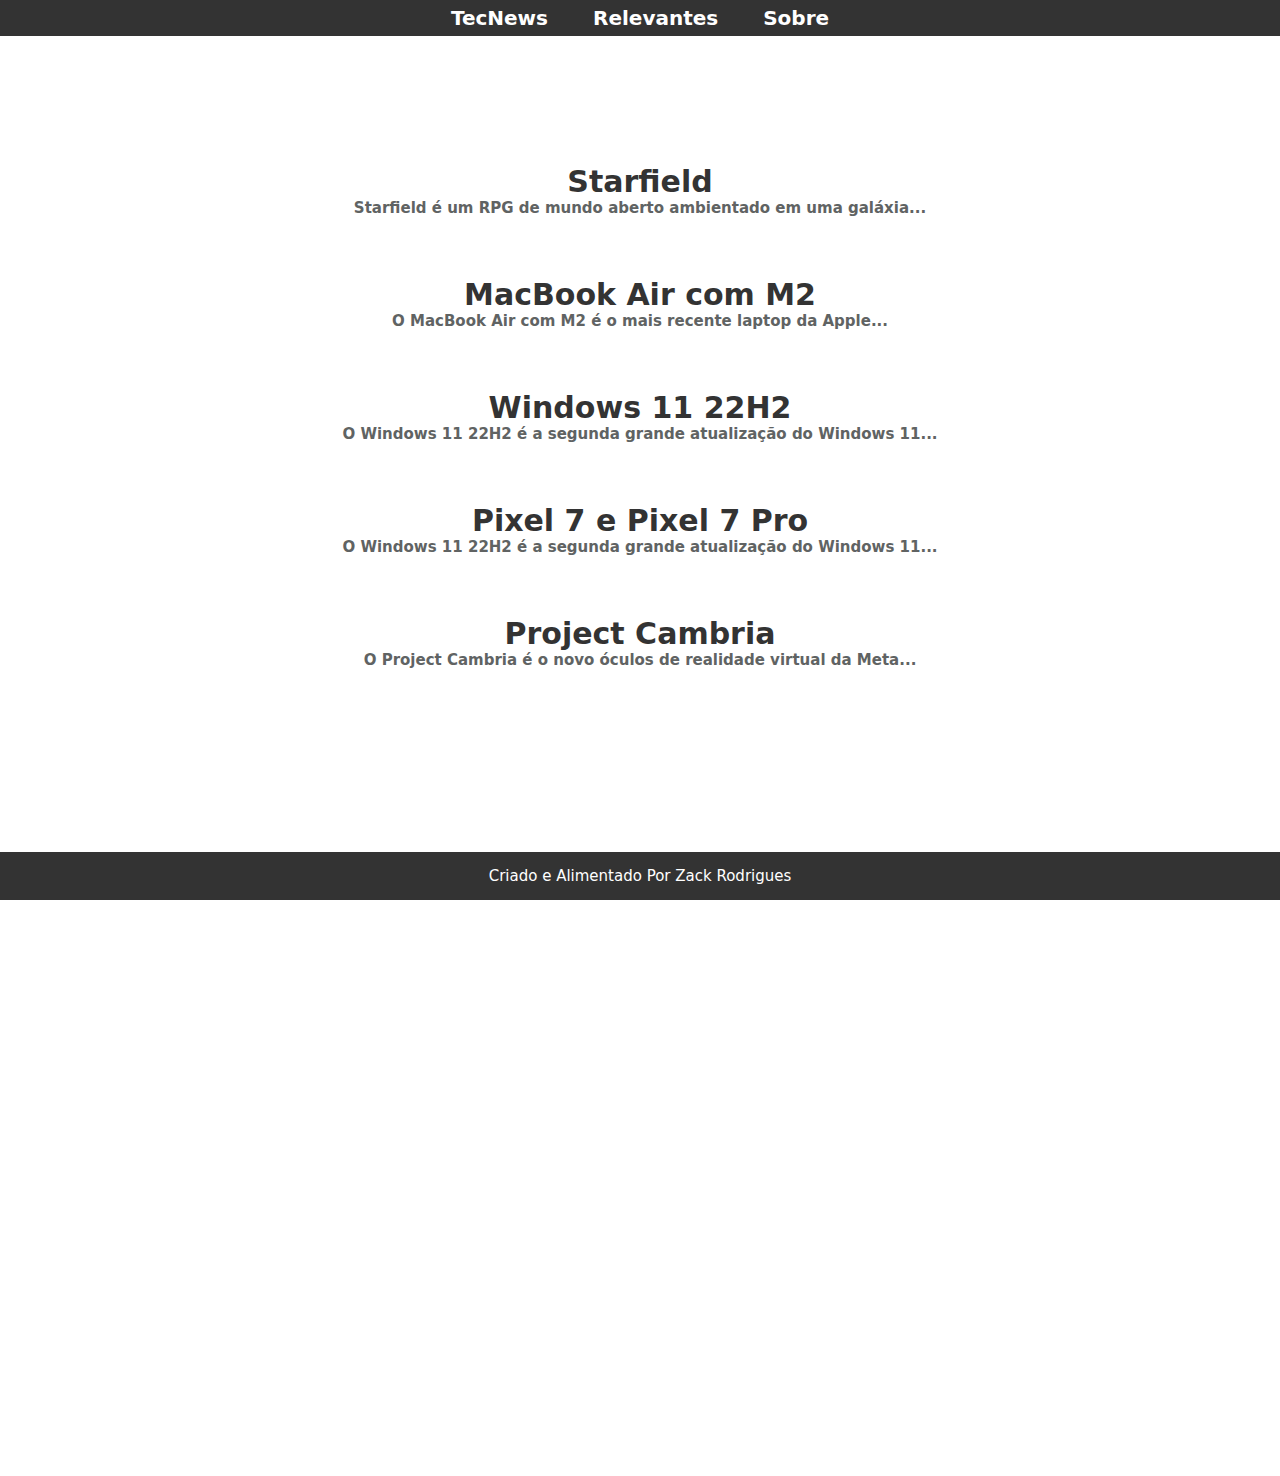
<file: index.html>
<!DOCTYPE html>
<html lang="pt-br">
  <head>
    <meta charset="UTF-8" />
    <meta name="viewport" content="width=device-width, initial-scale=1.0" />
    <title>TecNews</title>
    <link rel="stylesheet" href="styles.css" />
    <link rel="icon" type="image/x-icon" href="fav.png" />
  </head>
  <body>
    <div class="bloco-menu">
      <nav>
        <h1 class="menu-text">
          <p class="menu"><a class="active" href="index.html">TecNews</a></p>

          <p class="menu"><a class="active" href="index.html">Relevantes</a></p>

          <p class="menu"><a class="active" href="Sobre.html">Sobre</a></p>
        </h1>
      </nav>
    </div>

    <div class="bloco-conteudo">
      <main class="conteudo">
        <h2>
          <a href="noticia1.html">
            <p>Starfield</p>
            <h3>
              <p>
                Starfield é um RPG de mundo aberto ambientado em uma galáxia...
              </p>
            </h3>
          </a>

          <a href="noticia2.html"
            ><p>MacBook Air com M2</p>
            <h3>
              <p>O MacBook Air com M2 é o mais recente laptop da Apple...</p>
            </h3></a
          >

          <a href="noticia3.html"
            ><p>Windows 11 22H2</p>
            <h3>
              <p>
                O Windows 11 22H2 é a segunda grande atualização do Windows
                11...
              </p>
            </h3>
          </a>

          <a href="noticia4.html"
            ><p>Pixel 7 e Pixel 7 Pro</p>
            <h3>
              <p>
                O Windows 11 22H2 é a segunda grande atualização do Windows
                11...
              </p>
            </h3>
          </a>

          <a href="noticia5.html"
            ><p>Project Cambria</p>
            <h3>
              <p>
                O Project Cambria é o novo óculos de realidade virtual da
                Meta...
              </p>
            </h3>
          </a>
        </h2>
      </main>
    </div>
  </body>

  <footer class="rodape">
    <a href="Sobre.html"> <p>Criado e Alimentado Por Zack Rodrigues</p></a>
  </footer>
</html>
</file>
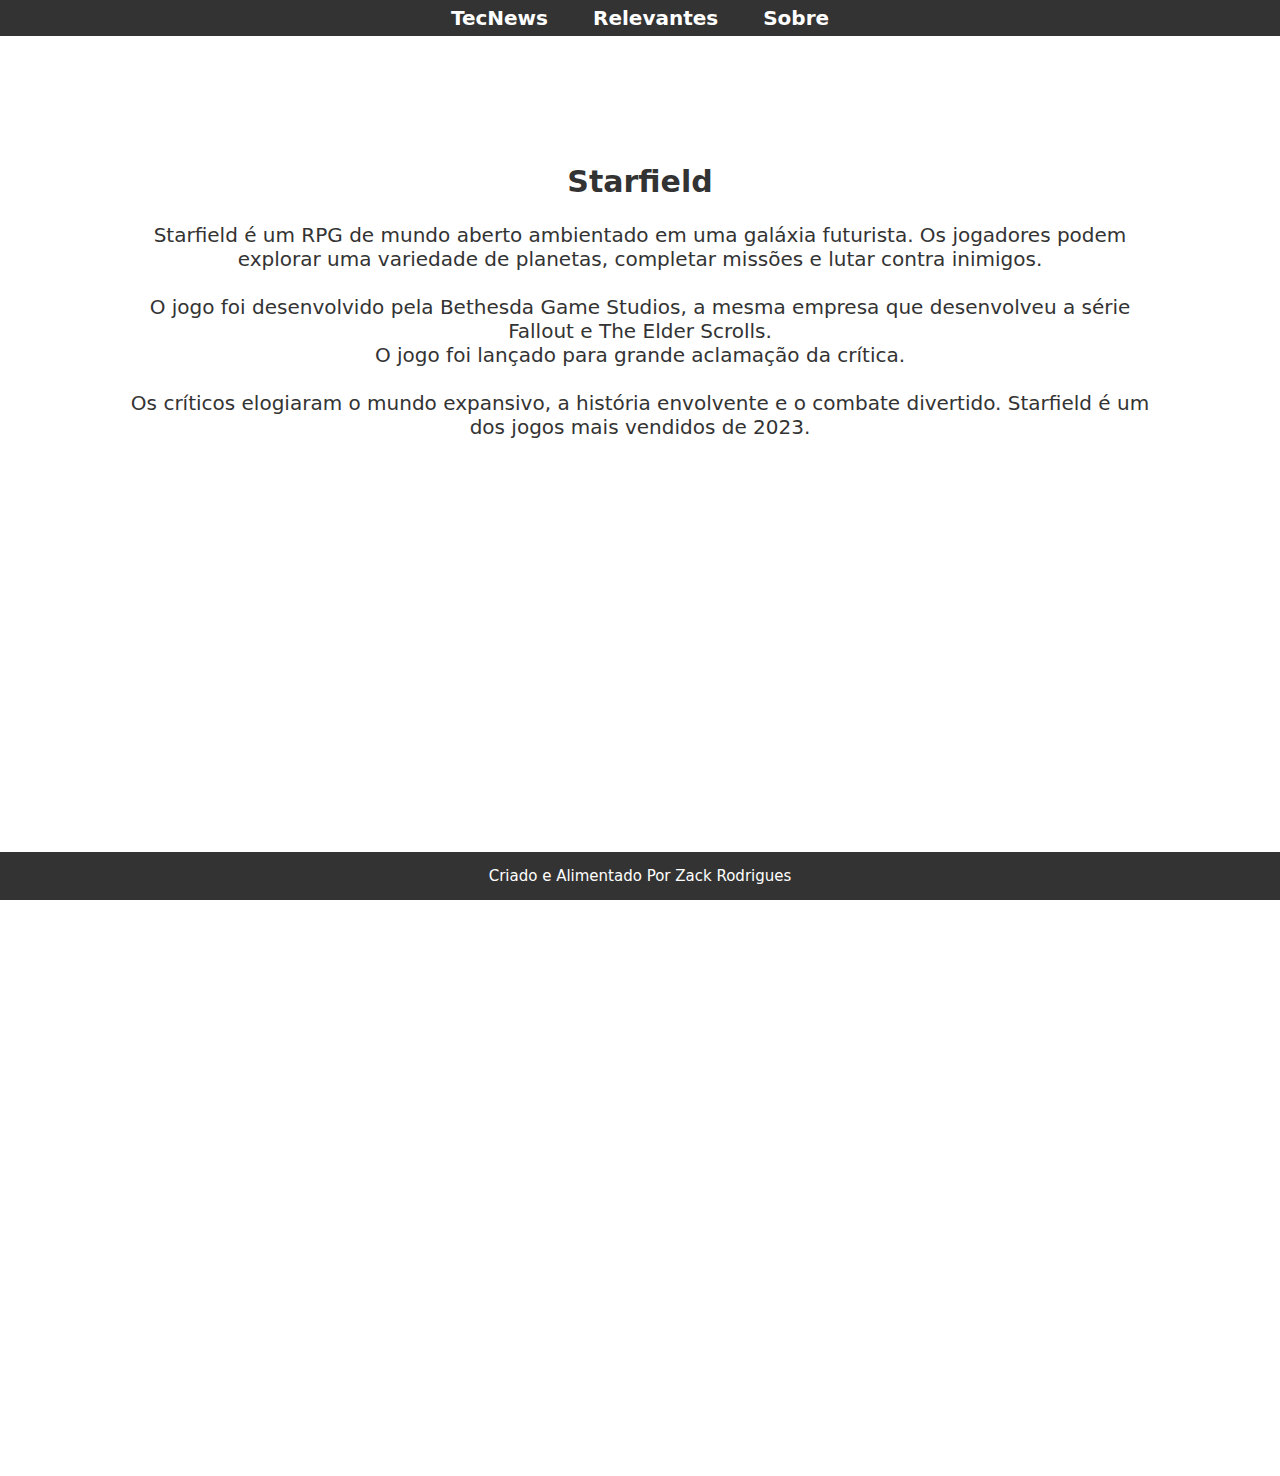
<file: noticia1.html>
<!DOCTYPE html>
<html lang="en">
  <head>
    <meta charset="UTF-8" />
    <meta name="viewport" content="width=device-width, initial-scale=1.0" />
    <title>Starfield</title>
    <link rel="stylesheet" href="styles.css" />
    <link rel="icon" type="image/x-icon" href="fav.png" />
  </head>
  <body>
    <div class="bloco-menu">
      <nav>
        <h1 class="menu-text">
          <p class="menu"><a class="active" href="index.html">TecNews</a></p>
          <p class="menu"><a class="active" href="index.html">Relevantes</a></p>
          <p class="menu"><a class="active" href="Sobre.html">Sobre</a></p>
        </h1>
      </nav>
    </div>

    <div class="bloco-conteudo">
      <main class="conteudo">
        <h2>Starfield</h2>
        <br />
        <p>
          Starfield é um RPG de mundo aberto ambientado em uma galáxia
          futurista. Os jogadores podem explorar uma variedade de planetas,
          completar missões e lutar contra inimigos. <br /><br />
        </p>
        <p>
          O jogo foi desenvolvido pela Bethesda Game Studios, a mesma empresa
          que desenvolveu a série Fallout e The Elder Scrolls.
        </p>
        <p>
          O jogo foi lançado para grande aclamação da crítica. <br />
          <br />
          Os críticos elogiaram o mundo expansivo, a história envolvente e o
          combate divertido. Starfield é um dos jogos mais vendidos de 2023.
        </p>
      </main>
    </div>

    <footer class="rodape">
      <a href="Sobre.html"><p>Criado e Alimentado Por Zack Rodrigues</p></a>
    </footer>
  </body>
</html>
</file>
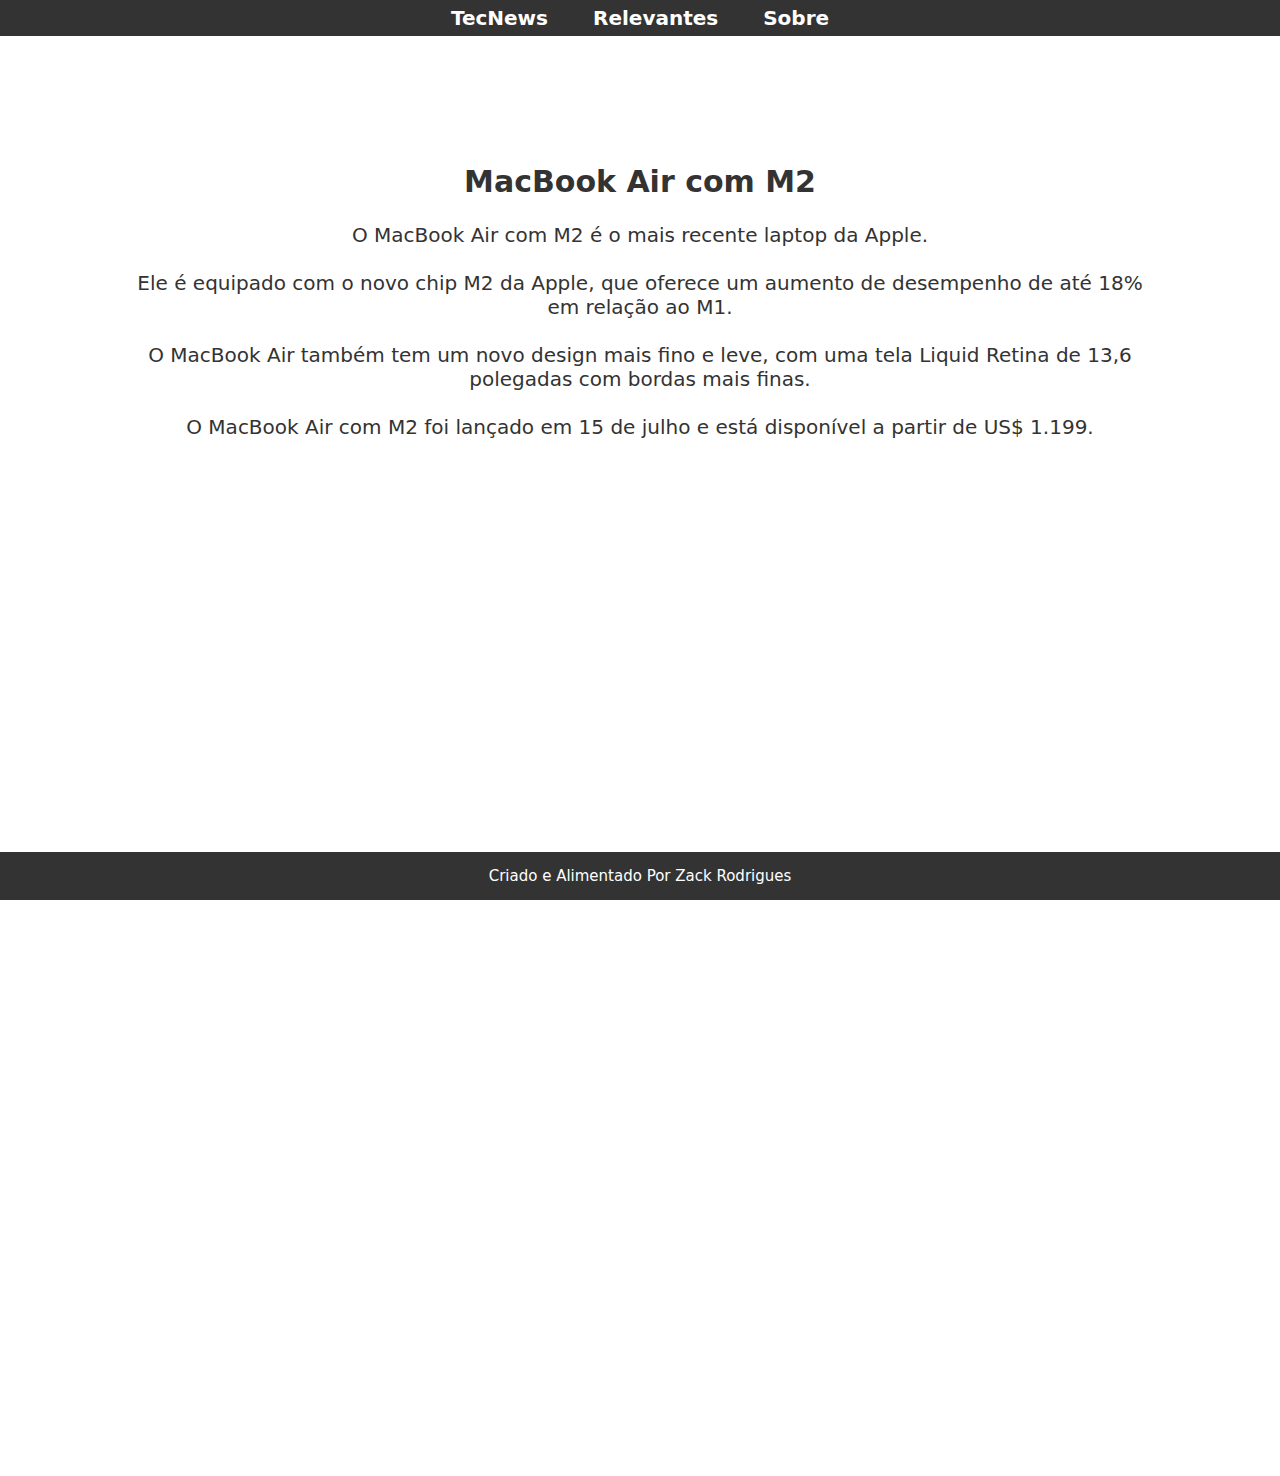
<file: noticia2.html>
<!DOCTYPE html>
<html lang="en">
  <head>
    <meta charset="UTF-8" />
    <meta name="viewport" content="width=device-width, initial-scale=1.0" />
    <title>MacBook Air com M2</title>
    <link rel="stylesheet" href="styles.css" />
    <link rel="icon" type="image/x-icon" href="fav.png" />
  </head>
  <body>
    <div class="bloco-menu">
      <nav>
        <h1 class="menu-text">
          <p class="menu"><a class="active" href="index.html">TecNews</a></p>
          <p class="menu"><a class="active" href="index.html">Relevantes</a></p>
          <p class="menu"><a class="active" href="Sobre.html">Sobre</a></p>
        </h1>
      </nav>
    </div>

    <div class="bloco-conteudo">
      <main class="conteudo">
        <h2>MacBook Air com M2</h2>
        <br />
        <p>O MacBook Air com M2 é o mais recente laptop da Apple.</p>
        <p>
          <br />
          Ele é equipado com o novo chip M2 da Apple, que oferece um aumento de
          desempenho de até 18% em relação ao M1.
        </p>
        <br />
        <p>
          O MacBook Air também tem um novo design mais fino e leve, com uma tela
          Liquid Retina de 13,6 polegadas com bordas mais finas.
        </p>
        <p>
          <br />
          O MacBook Air com M2 foi lançado em 15 de julho e está disponível a
          partir de US$ 1.199.
        </p>
      </main>
    </div>

    <footer class="rodape">
      <a href="Sobre.html"><p>Criado e Alimentado Por Zack Rodrigues</p></a>
    </footer>
  </body>
</html>
</file>
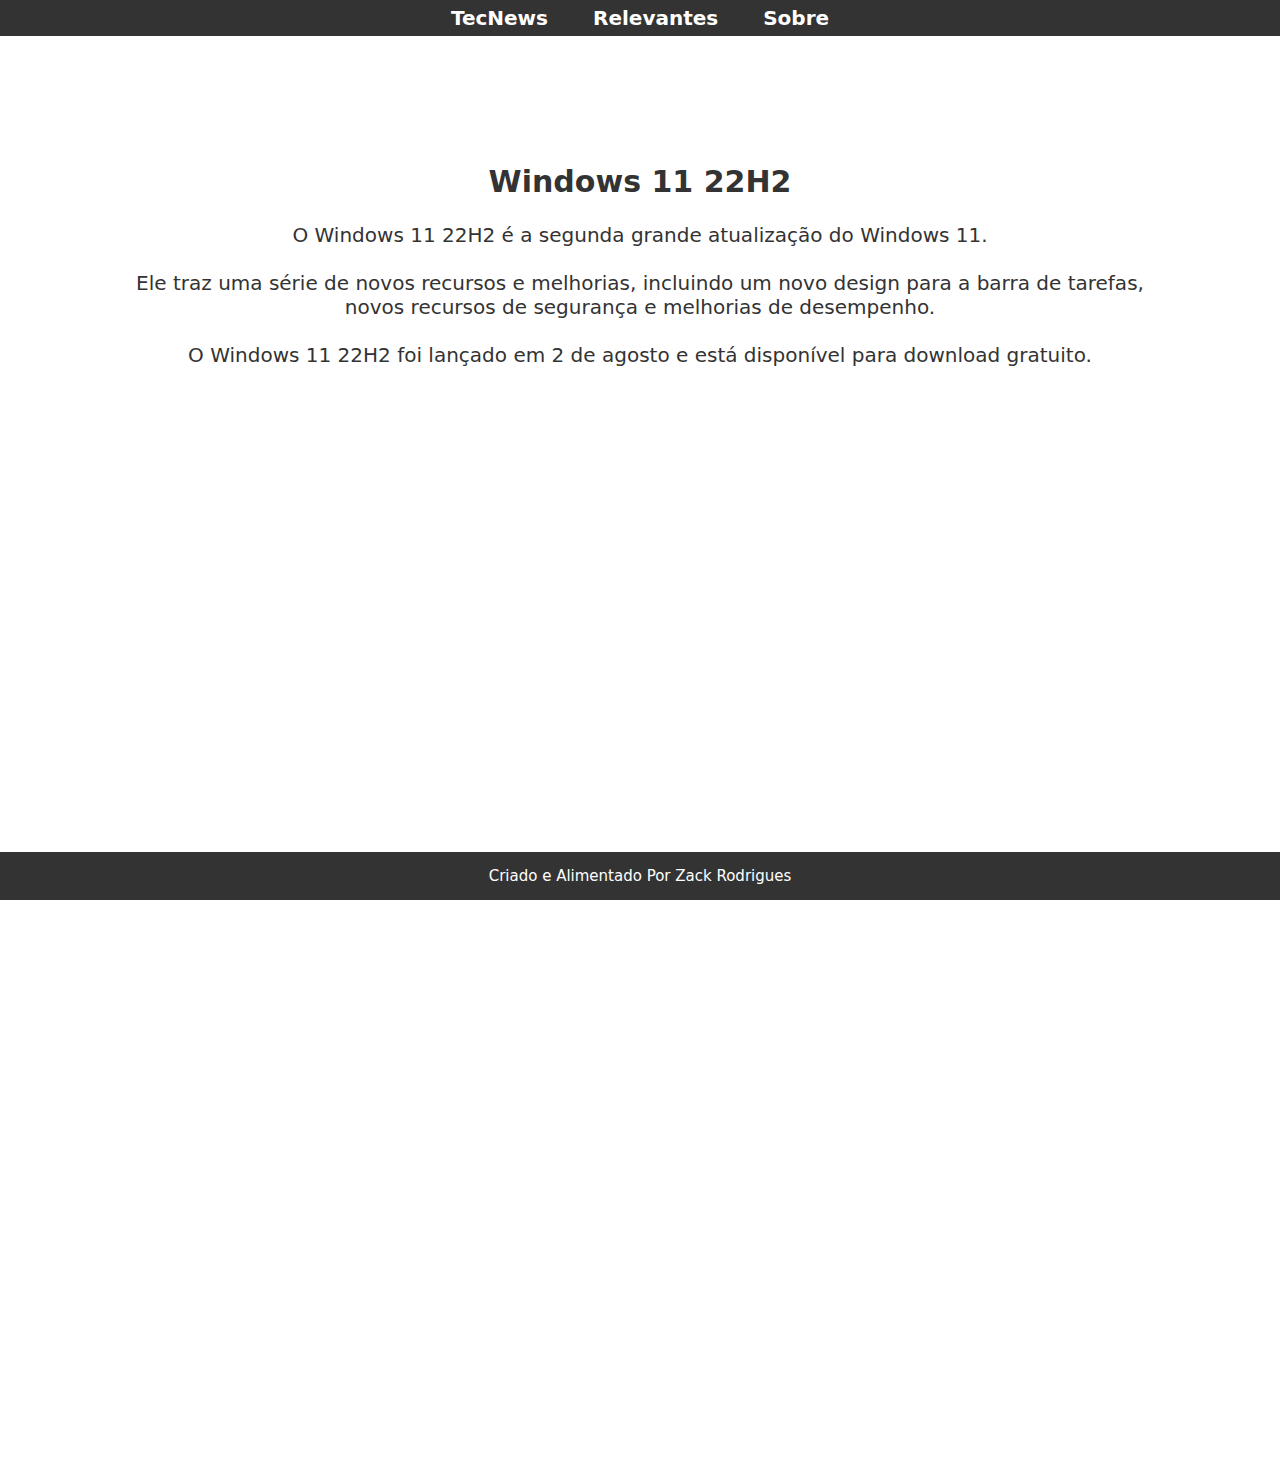
<file: noticia3.html>
<!DOCTYPE html>
<html lang="en">
  <head>
    <meta charset="UTF-8" />
    <meta name="viewport" content="width=device-width, initial-scale=1.0" />
    <title>Windows 11 22H2</title>
    <link rel="stylesheet" href="styles.css" />
    <link rel="icon" type="image/x-icon" href="fav.png" />
  </head>
  <body>
    <div class="bloco-menu">
      <nav>
        <h1 class="menu-text">
          <p class="menu"><a class="active" href="index.html">TecNews</a></p>
          <p class="menu"><a class="active" href="index.html">Relevantes</a></p>
          <p class="menu"><a class="active" href="Sobre.html">Sobre</a></p>
        </h1>
      </nav>
    </div>

    <div class="bloco-conteudo">
      <main class="conteudo">
        <h2>Windows 11 22H2</h2>
        <br />
        <p>O Windows 11 22H2 é a segunda grande atualização do Windows 11.</p>
        <p>
          <br />
          Ele traz uma série de novos recursos e melhorias, incluindo um novo
          design para a barra de tarefas, novos recursos de segurança e
          melhorias de desempenho.
        </p>
        <br />
        <p>
          O Windows 11 22H2 foi lançado em 2 de agosto e está disponível para
          download gratuito.
        </p>
      </main>
    </div>

    <footer class="rodape">
      <a href="Sobre.html"><p>Criado e Alimentado Por Zack Rodrigues</p></a>
    </footer>
  </body>
</html>
</file>
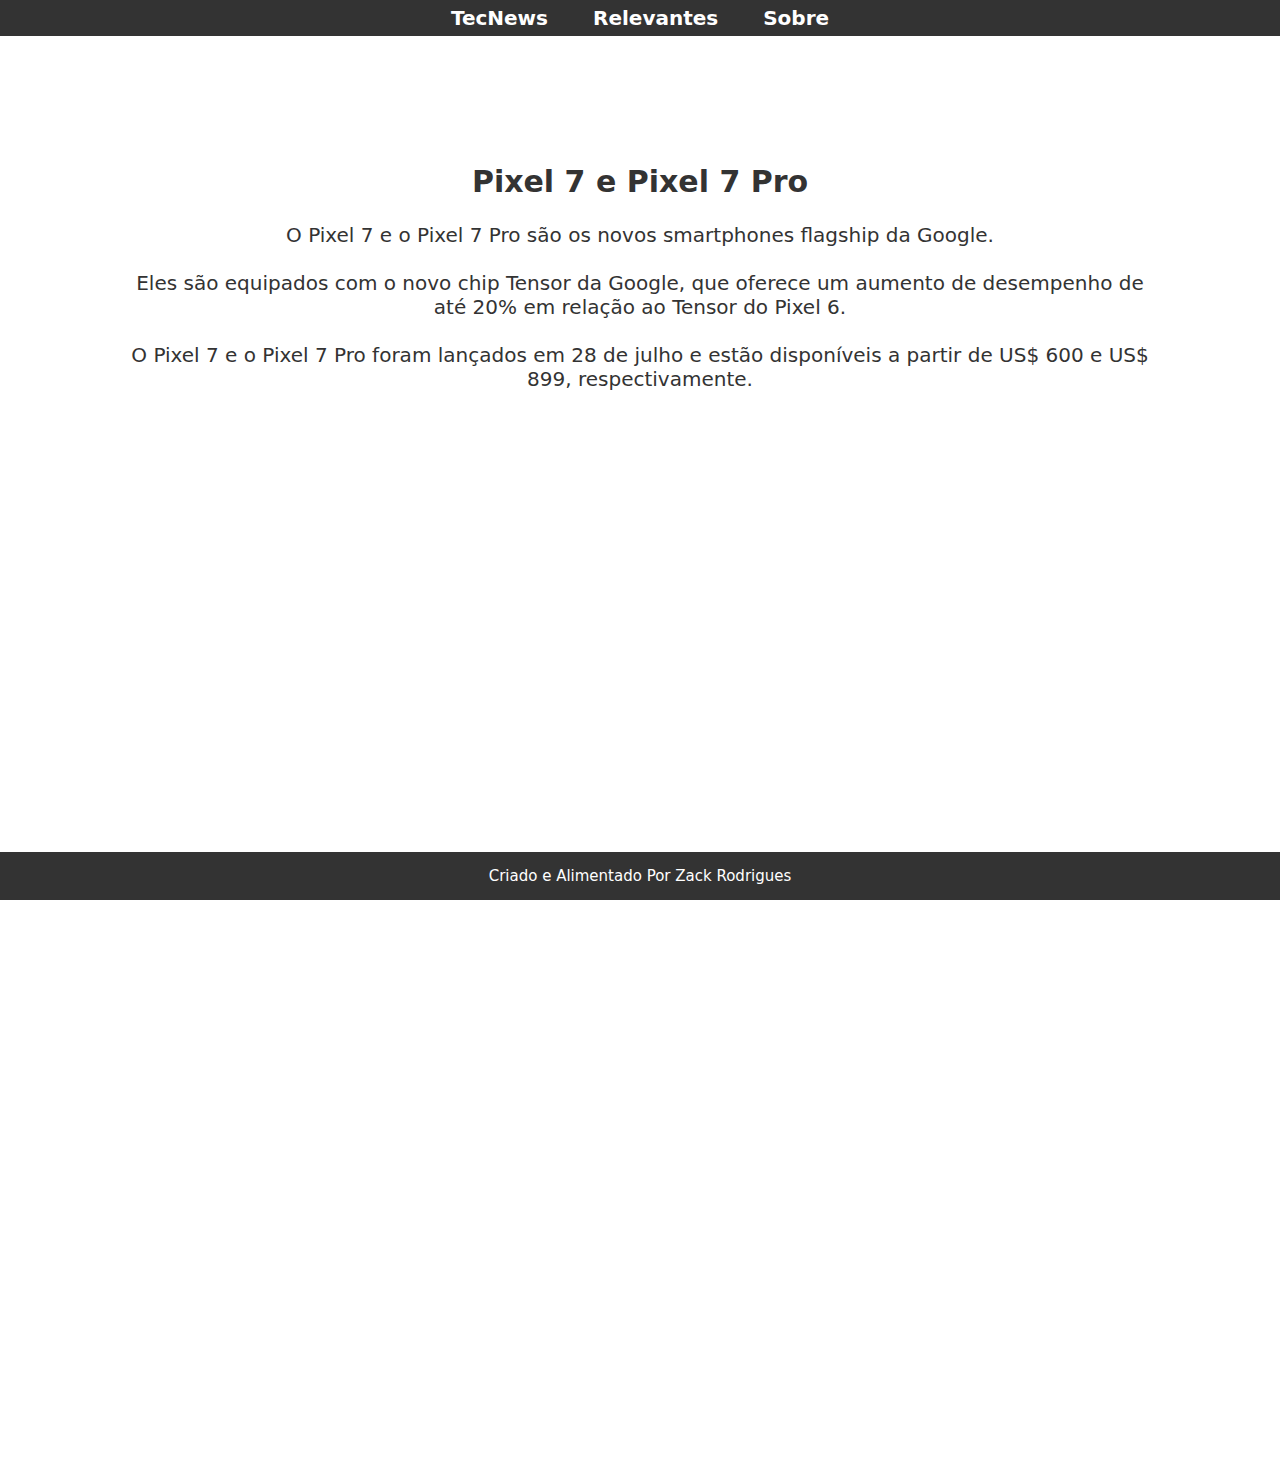
<file: noticia4.html>
<!DOCTYPE html>
<html lang="en">
  <head>
    <meta charset="UTF-8" />
    <meta name="viewport" content="width=device-width, initial-scale=1.0" />
    <title>Pixel 7 e Pixel 7 Pro</title>
    <link rel="stylesheet" href="styles.css" />
    <link rel="icon" type="image/x-icon" href="fav.png" />
  </head>
  <body>
    <div class="bloco-menu">
      <nav>
        <h1 class="menu-text">
          <p class="menu"><a class="active" href="index.html">TecNews</a></p>
          <p class="menu"><a class="active" href="index.html">Relevantes</a></p>
          <p class="menu"><a class="active" href="Sobre.html">Sobre</a></p>
        </h1>
      </nav>
    </div>

    <div class="bloco-conteudo">
      <main class="conteudo">
        <h2>Pixel 7 e Pixel 7 Pro</h2>
        <br />

        <p>
          O Pixel 7 e o Pixel 7 Pro são os novos smartphones flagship da Google.
        </p>
        <br />
        <p>
          Eles são equipados com o novo chip Tensor da Google, que oferece um
          aumento de desempenho de até 20% em relação ao Tensor do Pixel 6.
        </p>
        <br />
        <p>
          O Pixel 7 e o Pixel 7 Pro foram lançados em 28 de julho e estão
          disponíveis a partir de US$ 600 e US$ 899, respectivamente.
        </p>
      </main>
    </div>

    <footer class="rodape">
      <a href="Sobre.html"><p>Criado e Alimentado Por Zack Rodrigues</p></a>
    </footer>
  </body>
</html>
</file>
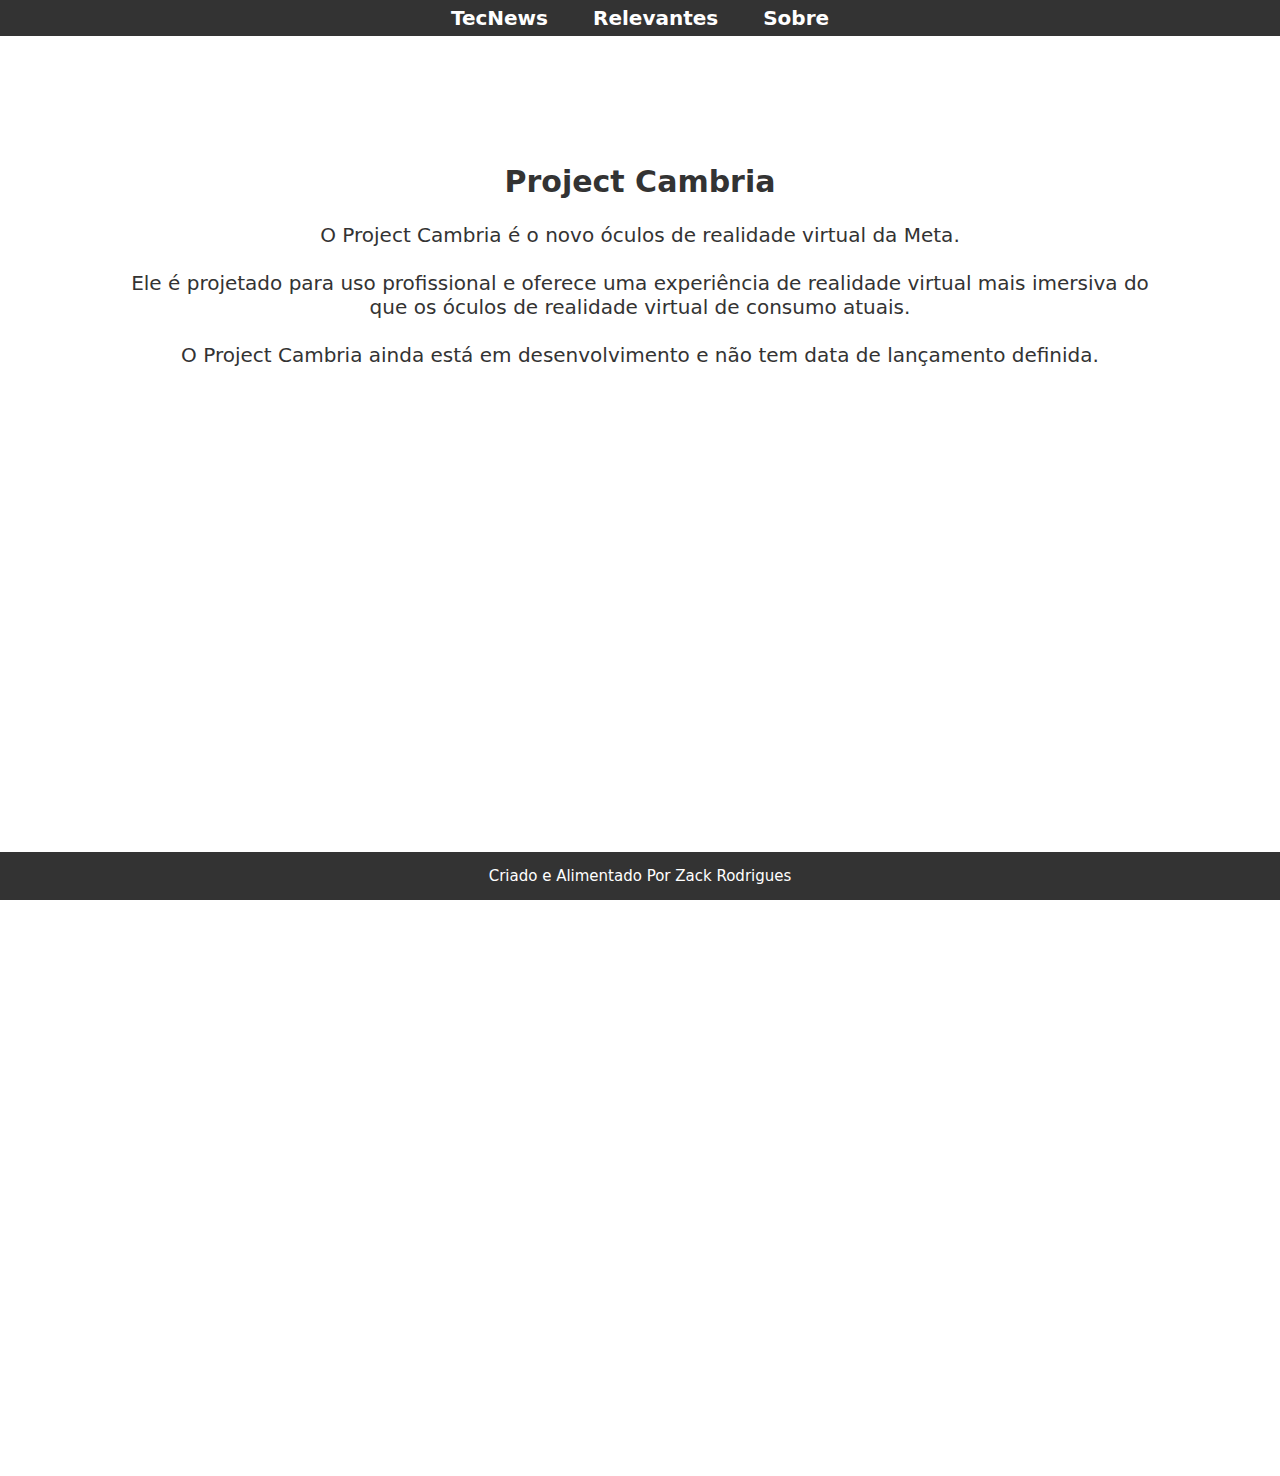
<file: noticia5.html>
<!DOCTYPE html>
<html lang="en">
  <head>
    <meta charset="UTF-8" />
    <meta name="viewport" content="width=device-width, initial-scale=1.0" />
    <title>Project Cambria</title>
    <link rel="stylesheet" href="styles.css" />
    <link rel="icon" type="image/x-icon" href="fav.png" />
  </head>
  <body>
    <div class="bloco-menu">
      <nav>
        <h1 class="menu-text">
          <p class="menu"><a class="active" href="index.html">TecNews</a></p>
          <p class="menu"><a class="active" href="index.html">Relevantes</a></p>
          <p class="menu"><a class="active" href="Sobre.html">Sobre</a></p>
        </h1>
      </nav>
    </div>

    <div class="bloco-conteudo">
      <main class="conteudo">
        <h2>Project Cambria</h2>
        <br />
        <p>O Project Cambria é o novo óculos de realidade virtual da Meta.</p>
        <br />
        <p>
          Ele é projetado para uso profissional e oferece uma experiência de
          realidade virtual mais imersiva do que os óculos de realidade virtual
          de consumo atuais.
        </p>
        <br />
        <p>
          O Project Cambria ainda está em desenvolvimento e não tem data de
          lançamento definida.
        </p>
      </main>
    </div>

    <footer class="rodape">
      <a href="Sobre.html"><p>Criado e Alimentado Por Zack Rodrigues</p></a>
    </footer>
  </body>
</html>
</file>
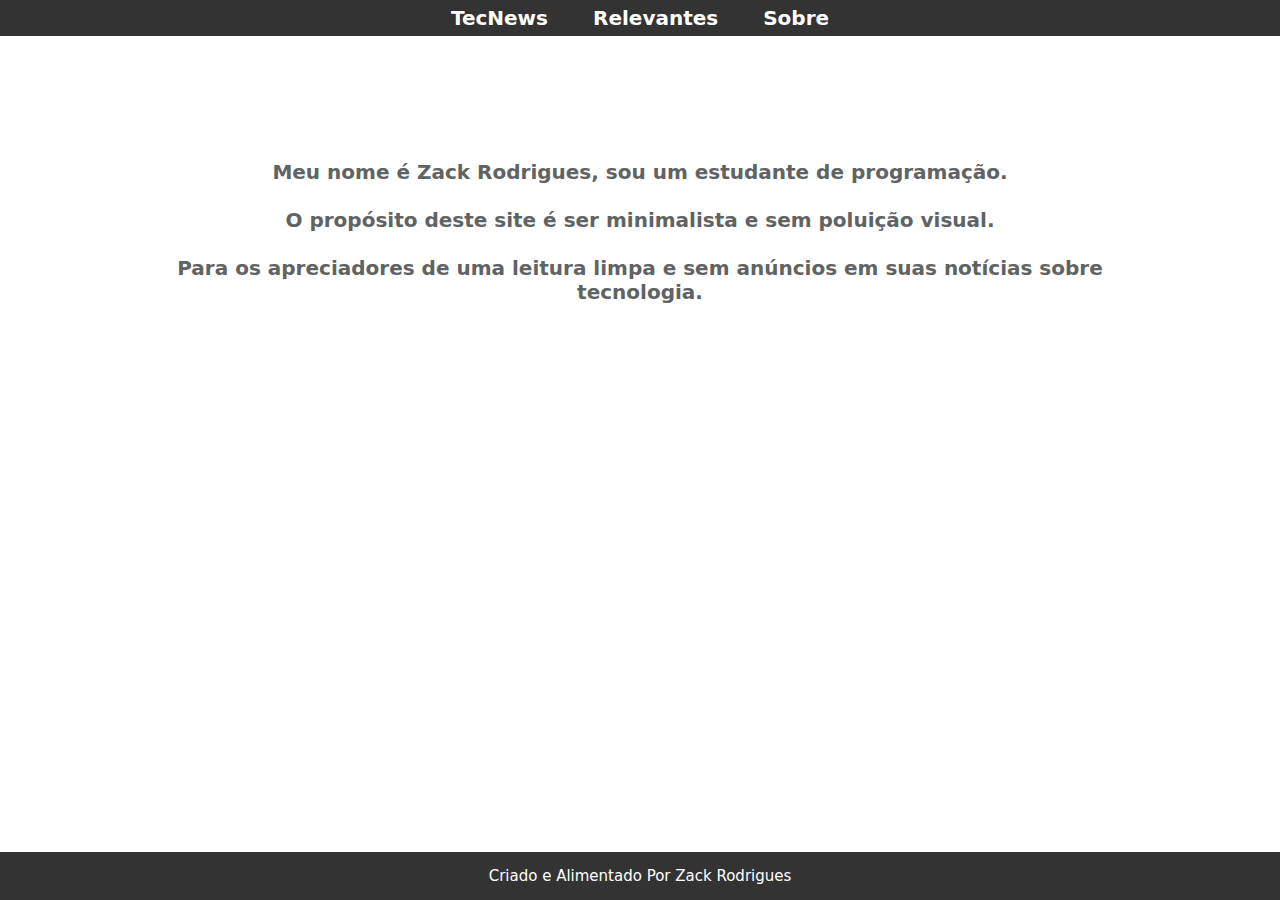
<file: Sobre.html>
<!DOCTYPE html>
<html lang="pt-br">
  <head>
    <meta charset="UTF-8" />
    <meta name="viewport" content="width=device-width, initial-scale=1.0" />
    <title>Sobre</title>
    <link rel="stylesheet" href="styles.css" />
    <link rel="icon" type="image/x-icon" href="fav.png" />
  </head>
  <body>
    <div class="bloco-menu">
      <nav>
        <h1 class="menu-text">
          <p class="menu"><a class="active" href="index.html">TecNews</a></p>

          <p class="menu"><a class="active" href="index.html">Relevantes</a></p>

          <p class="menu">
            <a class="active" href="Sobre.html">Sobre</a>
          </p>
        </h1>
      </nav>
    </div>

    <h2 class="sobre">
      <br />
      Meu nome é Zack Rodrigues, sou um estudante de programação.
      <br /><br />
      O propósito deste site é ser minimalista e sem poluição visual.

      <br />
      <br />

      Para os apreciadores de uma leitura limpa e sem anúncios em suas notícias
      sobre tecnologia.
    </h2>
  </body>

  <footer class="rodape">
    <a href="Sobre.html"> <p>Criado e Alimentado Por Zack Rodrigues</p></a>
  </footer>
</html>
</file>
<file: styles.css>
.menu {
  color: white;
  font-family: system-ui, -apple-system, BlinkMacSystemFont, "Segoe UI", Roboto,
    Oxygen, Ubuntu, Cantarell, "Open Sans", "Helvetica Neue", sans-serif;
  display: inline;
  margin-right: 20px;
  margin-left: 20px;
}

.menu-text {
  text-align: center;
  font-size: 20px;
  margin-left: 10%;
  margin-right: 10%;
}

.bloco-menu {
  background-color: #333;
  padding: 6px;
}

.conteudo {
  font-family: system-ui, -apple-system, BlinkMacSystemFont, "Segoe UI", Roboto,
    Oxygen, Ubuntu, Cantarell, "Open Sans", "Helvetica Neue", sans-serif;
  font-size: 20px;
  color: #333;
  text-align: center;
  flex-direction: column;
  align-items: center; /* Centralizar verticalmente */
  min-height: calc(
    100vh - 100px
  ); /* Ajuste o valor de 100px para a altura do seu rodapé */
  padding: 10% 10%; /* Ajuste o padding conforme necessário */
  margin-bottom: 30%;
  
  
}

.conteudo a {
  display: block;
  color: #333;
  text-decoration: none;
  transition: transform 0.4s ease;
  margin-bottom: 60px; /* Espaçamento entre os itens */
}

.conteudo a:hover {
  transform: scale(1.5);
}

.conteudo h3 {
  font-size: 15px;
  color: rgb(96, 99, 99);
}
.conteudo p {
  /* Ajuste o valor de 100px para a altura do seu rodapé */
  /* Ajuste o padding conforme necessário */
  margin: 0p;
}

a {
  display: inline-block;
  color: white;
  text-decoration: none;
  transition: transform 0.2s ease;
}

a:hover {
  transform: scale(1.5);
}

.rodape {
  padding: 1%;
  position: fixed;
  bottom: 0%;
  left: 0%;
  right: 0%;
  font-family: system-ui, -apple-system, BlinkMacSystemFont, "Segoe UI", Roboto,
    Oxygen, Ubuntu, Cantarell, "Open Sans", "Helvetica Neue", sans-serif;
  font-size: 15px;
  text-align: center;
  background-color: #333;
  color: rgb(255, 255, 255);
  padding: 15px;
}

body {
  overflow-x: hidden;
  overflow-y: auto;
}

* {
  margin: 0;
  padding: 0;
}

.sobre {
  text-align: center;
  font-family: system-ui, -apple-system, BlinkMacSystemFont, "Segoe UI", Roboto,
    Oxygen, Ubuntu, Cantarell, "Open Sans", "Helvetica Neue", sans-serif;
  font-size: 20px;
  margin-top: 100px;
  color: rgb(96, 99, 99);
  margin-left: 10%;
  margin-right: 10%;
}
</file>
